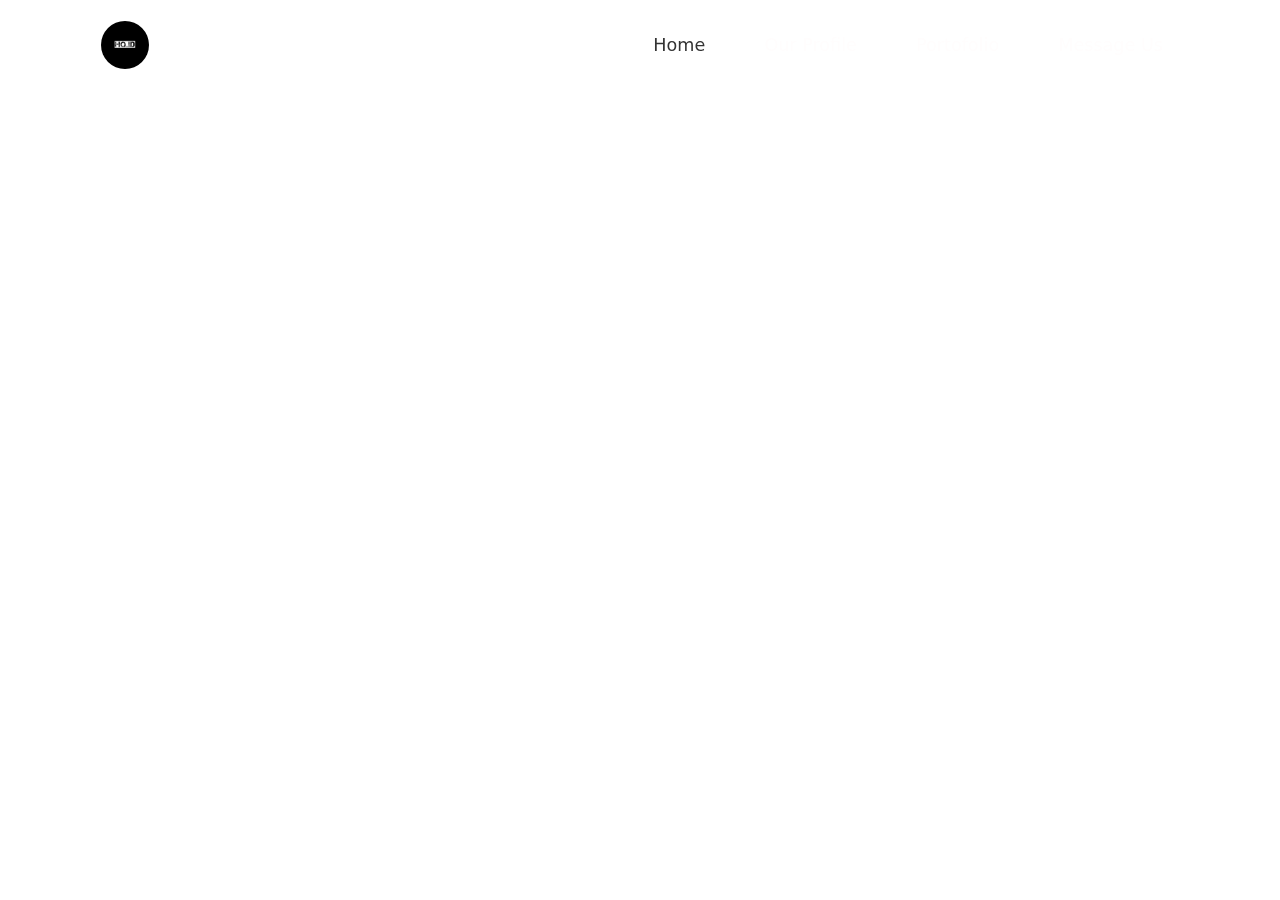
<file: index.html>
<!DOCTYPE html>
<html lang="en">
<head>
    <meta charset="UTF-8">
    <meta http-equiv="X-UA-Compatible" content="IE=edge">
    <meta name="viewport" content="width=device-width, initial-scale=1.0">
    <title>HQ ID Official Website - Home</title>
    <link rel="stylesheet" href="css/index.css"/>
</head>
<body>
    <header>
        <img class="logo" src="img/logo.jpeg" alt="logo"/>

        <input type="checkbox" id="toggle">
        <label for="toggle" class="toggle">
            <span class="bar"></span>
            <span class="bar"></span>
            <span class="bar"></span>
        </label>

        <nav class="navbar">
            <a href="#" class="actived">Home</a>
            <a href="profile.html">Our Profile</a>
            <a href="portofolio.html">Portofolio</a>
            <a href="message.html">Message Us</a>
        </nav>
    </header>

    <div id="hero" class="hero">
        <h1>Hai <span id="nama"></span>, Selamat Datang di Website Kami</h1>
        <br>

        <script src="js/prompt.js"></script>

        <h1>Be a Traveller With Us</h1>
        <a href="portofolio.html"><button class="btnProfile-popup">Get Started</button></a>
    </div>


</body>
</html>
</file>
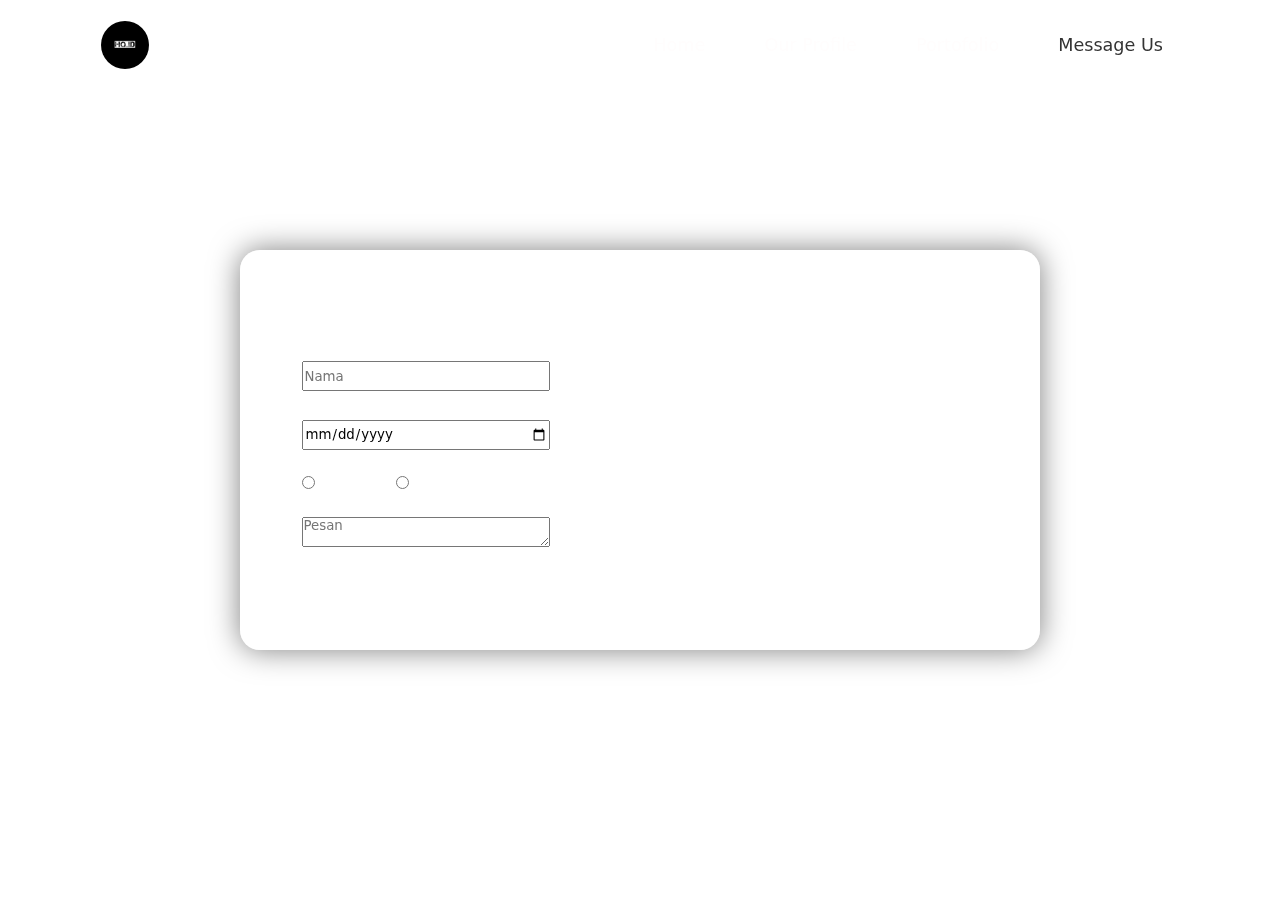
<file: message.html>
<!DOCTYPE html>
<html lang="en">
<head>
    <meta charset="UTF-8">
    <meta http-equiv="X-UA-Compatible" content="IE=edge">
    <meta name="viewport" content="width=device-width, initial-scale=1.0">
    <title>HQ ID Official Website - Message Us</title>
    <link rel="stylesheet" href="css/message.css"/>
</head>
<body>
    <header>
        <img class="logo" src="img/logo.jpeg" alt="logo"/>
        <input type="checkbox" id="toggle">
        <label for="toggle" class="toggle">
            <span class="bar"></span>
            <span class="bar"></span>
            <span class="bar"></span>
        </label>
        <nav class="navbar">
            <a href="index.html">Home</a>
            <a href="profile.html">Our Profile</a>
            <a href="portofolio.html">Portofolio</a>
            <a href="#" class="actived">Message Us</a>
        </nav>
    </header>

    <div class="form-section" id="form-section">
        <form name="message-form" class="message-us" onsubmit="return validateForm()">
            <h2>Message Us</h2>
            Nama: 
            <input class="input-box" placeholder="Nama" id="input-nama" type="text" name="full-name"/>
            <br>

            Tanggal Lahir: 
            <input class="input-box" type="date" name="birth-date"/>
            <br>

            Jenis Kelamin: 
            <br>
            <input type="radio" id="male" name="gender" value="Laki-Laki"/>
            <label for="male">Laki-Laki</label>
            <input type="radio" id="female" name="gender" value="Perempuan"/>
            <label for="female">Perempuan</label>
            <br>

            Pesan: 
            <br>
            <textarea class="input-box" placeholder="Pesan" name="messages"></textarea>
            <br>

            <input class="submit" type="submit" value="Submit" id="kirim"/>
        </form>
        <script src="js/form.js"></script>

        <div class="form-output">
            <p>Nama: <span id="sender-full-name"></span></p>
            <br>
            <p>Tanggal Lahir: <span id="sender-birth-date"></span></p>
            <br>
            <p>Jenis Kelamin: <span id="sender-gender"></span></p>
            <br>
            <p>Pesan: <span id="sender-messages"></span></p>
        </div>
    </div>

    <script src="js/script.js"></script>
    
</body>
</html>
</file>
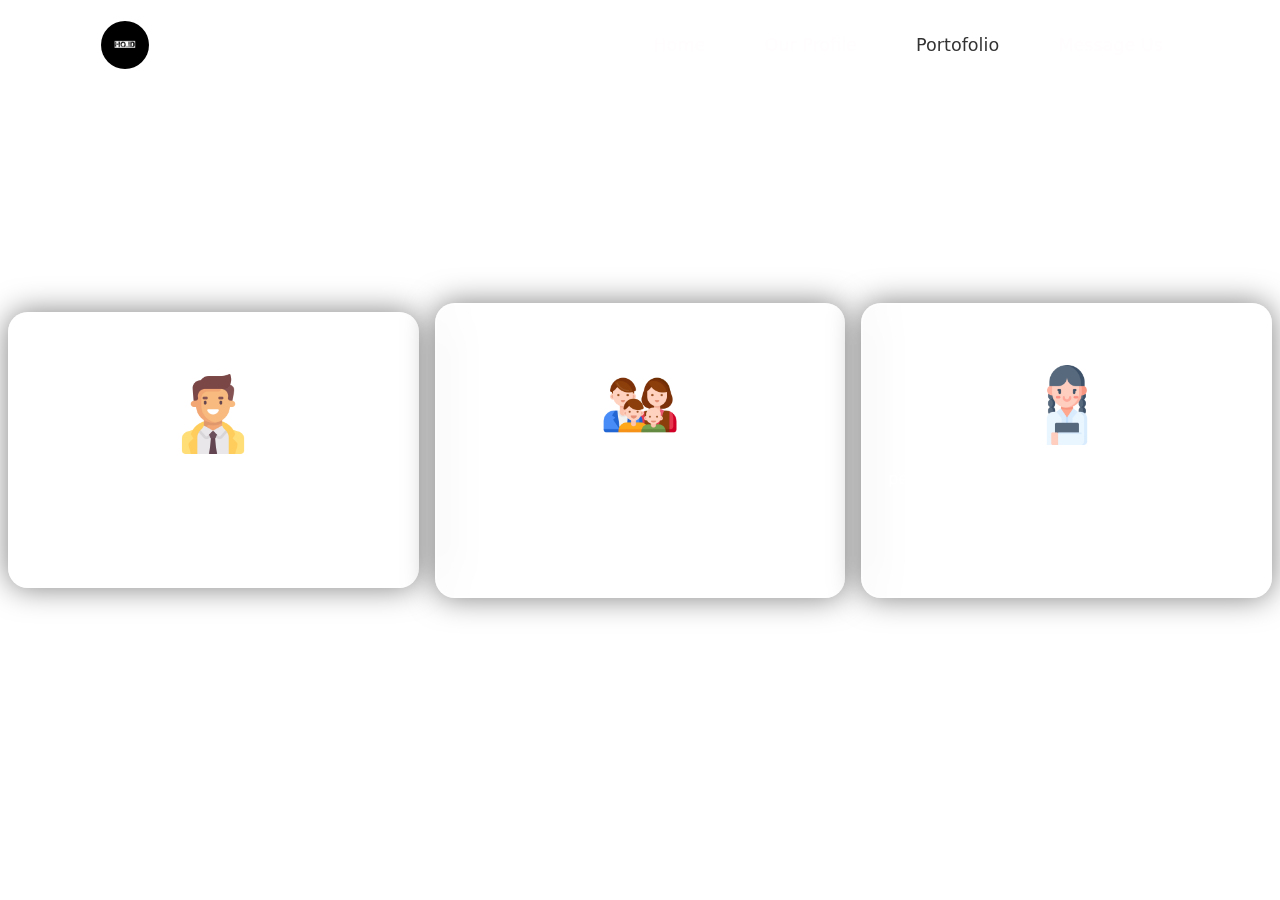
<file: portofolio.html>
<!DOCTYPE html>
<html lang="en">
<head>
    <meta charset="UTF-8">
    <meta http-equiv="X-UA-Compatible" content="IE=edge">
    <meta name="viewport" content="width=device-width, initial-scale=1.0">
    <title>HQ ID Official Website - Portofolio</title>
    <link rel="stylesheet" href="css/portofolio.css"/>
</head>
<body>
    <header>
        <img class="logo" src="img/logo.jpeg" alt="logo"/>

        <input type="checkbox" id="toggle">
        <label for="toggle" class="toggle">
            <span class="bar"></span>
            <span class="bar"></span>
            <span class="bar"></span>
        </label>

        <nav class="navbar">
            <a href="index.html">Home</a>
            <a href="profile.html">Our Profile</a>
            <a href="#" class="actived">Portofolio</a>
            <a href="message.html">Message Us</a>
        </nav>
    </header>

        <div class="wrapper">
            <div class="card">
                <h3>Paket Single</h3>
                <br>
                <img src="img/single.png" class="icon"/>
                <p>Pilih Paket ini untuk kalian yang ingin bepergian sendiri.</p>
                <br>
                <button class="klik">Klik Disini</button>
            </div>
            <div class="card">
                <h3>Paket Keluarga</h3>
                <br>
                <img src="img/family.png" class="icon"/>
                <p>Pilih Paket ini untuk kalian yang ingin bepergian beramai-ramai atau dengan keluarga.</p>
                <br>
                <button class="klik">Klik Disini</button>
            </div>
            <div class="card">
                <h3>Paket Pelajar/Mahasiswa</h3>
                <br>
                <img src="img/student.png" class="icon"/>
                <p>Pilih Paket ini untuk kalian yang masih pelajar atau Mahasiswa terdapat penawaran khusus.</p>
                <br>
                <button class="klik">Klik Disini</button>
            </div>
        </div>
    </div>
    
</body>
</html>
</file>
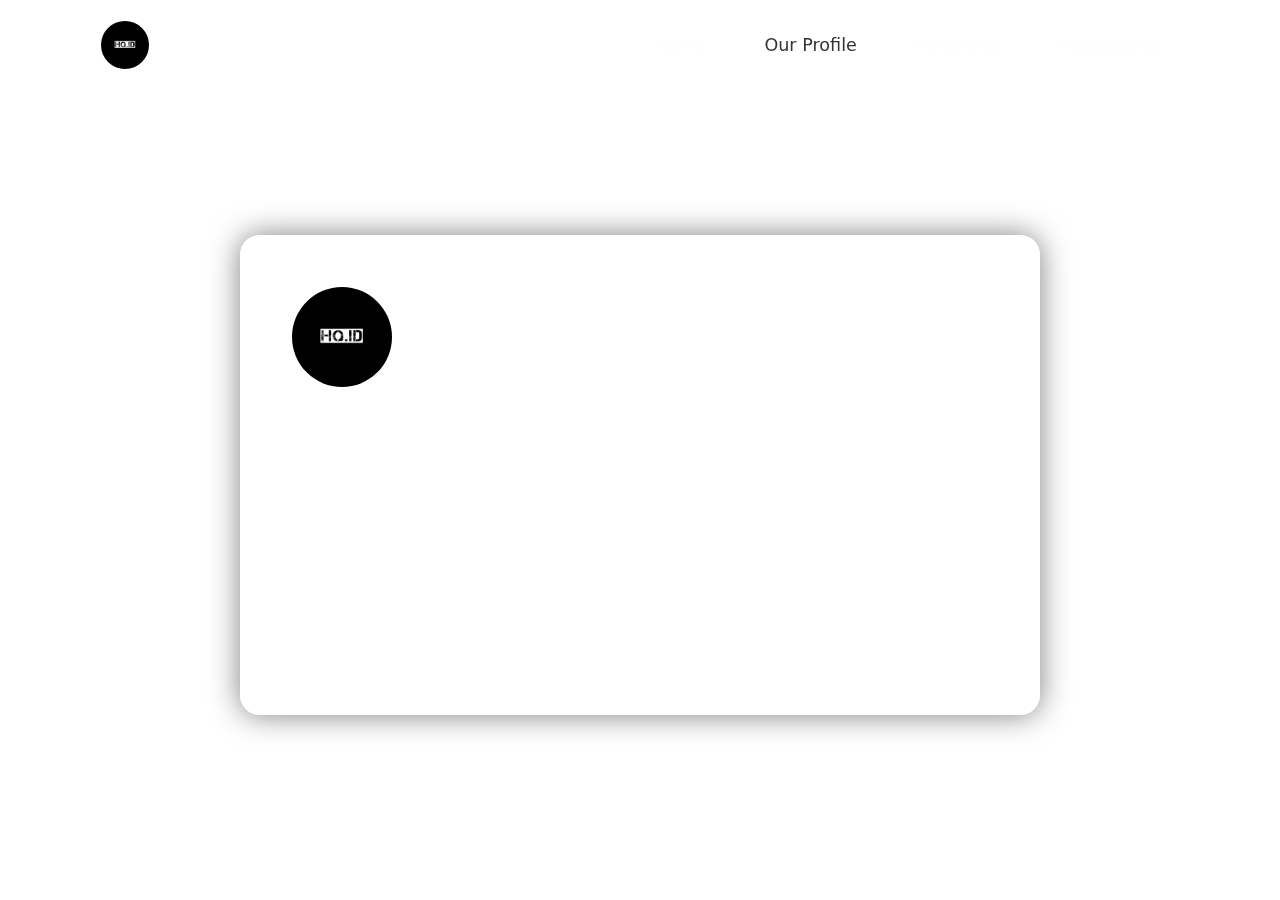
<file: profile.html>
<!DOCTYPE html>
<html lang="en">
<head>
    <meta charset="UTF-8">
    <meta http-equiv="X-UA-Compatible" content="IE=edge">
    <meta name="viewport" content="width=device-width, initial-scale=1.0">
    <title>HQ ID Official Website - Profile</title>
    <link rel="stylesheet" href="css/profile.css"/>
</head>
<body>
    <header>
        <img class="logo" src="img/logo.jpeg" alt="logo"/>
        <input type="checkbox" id="toggle">
        <label for="toggle" class="toggle">
            <span class="bar"></span>
            <span class="bar"></span>
            <span class="bar"></span>
        </label>
        <nav class="navbar">
            <a href="index.html">Home</a>
            <a href="#" class="actived">Our Profile</a>
            <a href="portofolio.html">Portofolio</a>
            <a href="message.html">Message Us</a>
        </nav>
    </header>

    <div class="profile">
        <img class="logo1" src="img/logo.jpeg" alt="logo"/>
        <br>
        <h1>HQ ID</h1>
        <h3>HQ ID is a Travelling company that can help you travel across the world for free</h3>
        <br>
        <h3>Our Vision:</h3>
        <p>Give an opportunity to people who want to travel abroad for free</p>
        <br>
        <h3>Our Mission:</h3>
        <ul>
            <li>Provide the best service to customers</li>
            <li>Provide convenience and comfort for every customer</li>
            <li>Give customer the best expereience when they travel across the world</li>
        </ul>
        <br>

        <div id="headquarters-section">
            <h3>Headquarters</h3>
            <div class="wrapper">
                <div class="hq-image-cont">
                    <div class="hq-image"></div><p>Jakarta</p>
                </div>
                <div class="hq-image-cont">
                    <div class="hq-image2"></div><p>Bandung</p>
                </div>
                <div class="hq-image-cont">
                    <div class="hq-image3"></div><p>Surabaya</p>
                </div>
            </div>
        </div>
        
        <h3>Contact Us</h3>
        <div class="contact">
            <img src="img/aw.png" class="logo2">
            <p>081344577807</p>
        </div>
        <div class="contact">
            <img src="img/ig.png" class="logo2">
            <p>@edl.ha</p>
        </div>
        
    </div>

</body>
</html>
</file>
<file: css/index.css>
* {
    margin: 0;
    padding: 0;
    box-sizing: border-box;
    font-family:system-ui, -apple-system, BlinkMacSystemFont, 'Segoe UI', Roboto, Oxygen, Ubuntu, Cantarell, 'Open Sans', 'Helvetica Neue', sans-serif;
}

body {
    display: flex;
    justify-content: center;
    align-items: center;
    min-height: 100vh;
    background-image: url("https://images.squarespace-cdn.com/content/v1/558d3d7de4b01d0572ff0342/1446562384463-C41C1HDXFR5URSFCGWMC/Goldie+Hawn+Adventure+Photographer.jpg?format=2500w");
    background-size: cover;
    background-position: center;
}

header {
    position: fixed;
    top: 0;
    left: 0;
    width: 100%;
    padding: 20px 100px;
    display: flex;
    justify-content: space-between;
    align-items: center;
    z-index: 99;
}

.logo {
    border: 1px solid white;
    border-radius: 50px;
    -webkit-border-radius: 50px;
    -moz-border-radius: 50px;
    -ms-border-radius: 50px;
    -o-border-radius: 50px;
    width: 50px;
    height: 50px;
}

.navbar a{
    position: relative;
    font-size: 1.1em;
    color: rgb(255, 253, 253);
    border: 2px solid #fff;
    border-radius: 6px;
    text-decoration: none;
    font-weight: 500;
    margin-left: 20px;
    padding: 10px 15px 10px 15px;
}


.navbar a:hover {
    color: #333;
    background-color: #fff;
    border-radius: 6px;
    transition: .5s ease-in-out;
}

.actived {
    color: #333!important;
    background-color: #fff !important;
}

.hero {
    width: 50%;
    left: 100px;
    display: flex;
    justify-content: flex-start;
    align-items: start;
    flex-direction: column;
    position: fixed;
    color: #fff;

}

.btnProfile-popup {
    width: 130px;
    height: 50px;
    background-color: transparent;
    border: 2px solid #fff;
    outline: none;
    border-radius: 6px;
    cursor: pointer;
    font-size: 1.1em;
    color: #fff;
    font-weight: 500;
    margin-top: 20px;
    transition: .5s ease-in-out;
}

.btnProfile-popup:hover {
    background-color: #fff;
    color: #333;
}

@media screen and (max-width:935px) {
    header {
        padding: 0 2em;
        padding-bottom: 10px;
    }

    img {
        margin-top: 10px;
    }

    nav {
        padding: 0 20px;
    }
}

@media screen and (max-width:1200px) {
    .hero {
        margin-left: 50px;
        font-size: .8em;
    }

    .btnProfile-popup {
        width: 110px;
        height: 45px;

    }
}

@media screen and (max-width:675px) {    
    header {
        /* background-color: #bebbbb81;
        border: 2px solid rgba(255,255,255,.5);
        box-shadow: 0 0 30px rgba(0, 0, 0, .5); */
        background-color: #333;
        padding-bottom: px;
    }
    
    .navbar {
        background: #333;
        /* background-color: #bebbbb81; */
        /* border-top: none;
        border: 2px solid rgba(255,255,255,.5);
        box-shadow: 0 0 30px rgba(0, 0, 0, .5); */
        display: grid;
        position: absolute;
        padding-left: 0px;
        padding-right: 100px;
        width: 100%;
        top: 70px;
        left: 0;
        transform: translateY(-150%);
        z-index: -1;
        transition: .6s;
}

    .navbar a {
        padding: 10px 10px 10px 20px;
        margin: 10px;
        border: none;
    }

    img {
        margin-top: 15px;
        margin-left: -10px;
    }

    .hero {
        width: 75%;
        left: 10px;
        font-size: 10px;
        margin-right: 0;
    }


.toggle {
    display: flex;
    flex-direction: column;
    justify-content: end;
    height: min-content;
    margin: 18px -10px 0 0;
    cursor: pointer;
}

.bar {
    width: 40px;
    height: 5px;
    margin-bottom: 10px;
    background-color: #fff;
    border-radius: 10%;
    transition: .4s;
}

.btnProfile-popup {
    width: 100px;
    height: 40px;
}

}

input {
    display: none;
}

input:checked ~ .navbar {
    transform: translateY(0);
    -webkit-transform: translateY(0);
    -moz-transform: translateY(0);
    -ms-transform: translateY(0);
    -o-transform: translateY(0);
}
</file>
<file: css/message.css>
* {
    margin: 0;
    padding: 0;
    box-sizing:border-box;
    font-family:system-ui, -apple-system, BlinkMacSystemFont, 'Segoe UI', Roboto, Oxygen, Ubuntu, Cantarell, 'Open Sans', 'Helvetica Neue', sans-serif;
}

body {
    display: flex;
    justify-content: center;
    align-items: center;
    min-height: 100vh;
    background: url('https://images.squarespace-cdn.com/content/v1/558d3d7de4b01d0572ff0342/1446562384463-C41C1HDXFR5URSFCGWMC/Goldie+Hawn+Adventure+Photographer.jpg?format=2500w') no-repeat;
    background-size: cover;
    background-position: center;
}

header {
    position: fixed;
    top: 0;
    left: 0;
    width: 100%;
    padding: 20px 100px;
    display: flex;
    justify-content: space-between;
    align-items: center;
    z-index: 99;
}

.logo {
    border: 1px solid white;
    border-radius: 50px;
    -webkit-border-radius: 50px;
    -moz-border-radius: 50px;
    -ms-border-radius: 50px;
    -o-border-radius: 50px;
    width: 50px;
    height: 50px;
}

.navbar a{
    position: relative;
    font-size: 1.1em;
    color: rgb(255, 253, 253);
    border: 2px solid #fff;
    border-radius: 6px;
    text-decoration: none;
    font-weight: 500;
    margin-left: 20px;
    padding: 10px 15px 10px 15px;
}

.navbar a:hover {
    color: #333;
    background-color: #fff;
    border-radius: 6px;
    transition: .5s ease-in-out;
}

.actived {
    color: #333!important;
    background-color: #fff !important;
}

.form-section {
    display: flex;
    justify-content: center;
    align-items: center;
    color: white;
    padding: 20px;
    position: relative;
    width: 800px;
    height: 400px;
    background: transparent;
    border: 2px solid rgba(255,255,255,.5);
    border-radius: 20px;
    backdrop-filter: blur(20px);
    box-shadow: 0 0 30px rgba(0, 0, 0, .5);
    font-weight: 500;
    overflow: hidden;
}

.form-section h2 {
    font-size: 2em;
    color: #fff;
    text-align: center;
}

.form-output {
    position: relative;
    margin-left: 50px;
    width: 50%;
    border: 2px solid white;
    overflow: scroll;
    height: 250px;
    display: flex;
    flex-direction: column;
    align-items: flex-start;
    border-radius: 10px;
    padding: 25px;
}

.input-box {
    position: relative;
    width: 100%;
    height: 30px;
    margin-top: 5px;
    margin-bottom: 5px;
    
}

.submit {
    font-size: 1.1em;
    font-weight: 500;
    color: #fff;
    width: 100%;
    height: 40px;
    margin-top: 5px;
    background-color: transparent;
    border: 2px solid white;
    outline: none;
    border-radius: 5px;
    cursor: pointer
}

.submit:hover {
    color: #333;
    background-color: #fff;
    transition: .5s;
    -webkit-transition: .5s;
    -moz-transition: .5s;
    -ms-transition: .5s;
    -o-transition: .5s;
}

@media screen and (max-width:935px) {
    header {
        padding: 0 2em;
        padding-bottom: 10px;
    }

    img {
        margin-top: 10px;
    }

    nav {
        padding: 0 20px;
    }
}

@media screen and (max-width:1200px) {
    .hero {
        margin-left: 50px;
        font-size: .8em;
    }

    .btnProfile-popup {
        width: 110px;
        height: 45px;

    }
}

@media screen and (max-width:675px) {    
    header {
        /* background-color: #bebbbb81;
        border: 2px solid rgba(255,255,255,.5);
        box-shadow: 0 0 30px rgba(0, 0, 0, .5); */
        background-color: #333;
        padding-bottom: px;
    }
    
    .navbar {
        background: #333;
        /* background-color: #bebbbb81; */
        /* border-top: none;
        border: 2px solid rgba(255,255,255,.5);
        box-shadow: 0 0 30px rgba(0, 0, 0, .5); */
        display: grid;
        position: absolute;
        padding-left: 0px;
        padding-right: 100px;
        width: 100%;
        top: 70px;
        left: 0;
        transform: translateY(-150%);
        z-index: -1;
        transition: .6s;
}

    .navbar a {
    padding: 10px 10px 10px 20px;
    margin: 10px;
    border: none;
}

    img {
        margin-top: 15px;
        margin-left: -10px;
    }

    .hero {
        width: 75%;
        left: 10px;
        font-size: 10px;
        margin-right: 0;
    }
    
    .form-section {
        display: flex;
        flex-direction: column;
        align-items: none;
        justify-content:flex-start;
        width: 100%;
        height: 95vh;
        top: 60px;
        border-radius: 0;
        border: none;
}

.form-output {
    width: 100%;
    height: 200px;
    display: flex;
    flex-direction: column;
    align-items: flex-start;
    margin-left: 0;
    top: 30px;
    padding: 10px;
}

.submit {
    font-size: 1em;
    font-weight: 500;
    color: #fff;
    width: 100%;
    height: 40px;
}

.toggle {
    display: flex;
    flex-direction: column;
    justify-content: end;
    height: min-content;
    margin: 18px -10px 0 0;
    cursor: pointer;
}

.bar {
    width: 40px;
    height: 5px;
    margin-bottom: 10px;
    background-color: #fff;
    border-radius: 10%;
    transition: .4s;
}

.btnProfile-popup {
    width: 100px;
    height: 40px;
}


}

#toggle {
    display: none;
}

input:checked ~ .navbar {
    transform: translateY(0);
    -webkit-transform: translateY(0);
    -moz-transform: translateY(0);
    -ms-transform: translateY(0);
    -o-transform: translateY(0);
}
</file>
<file: css/portofolio.css>
* {
    margin: 0;
    padding: 0;
    box-sizing: border-box;
    font-family:system-ui, -apple-system, BlinkMacSystemFont, 'Segoe UI', Roboto, Oxygen, Ubuntu, Cantarell, 'Open Sans', 'Helvetica Neue', sans-serif;
}

body {
    display: flex;
    justify-content: center;
    align-items: center;
    min-height: 100vh;
    background: url('https://images.squarespace-cdn.com/content/v1/558d3d7de4b01d0572ff0342/1446562384463-C41C1HDXFR5URSFCGWMC/Goldie+Hawn+Adventure+Photographer.jpg?format=2500w') no-repeat;
    background-size: cover;
    background-position: center;
}

header {
    position: fixed;
    top: 0;
    left: 0;
    width: 100%;
    padding: 20px 100px;
    display: flex;
    justify-content: space-between;
    align-items: center;
    z-index: 99;
}

.logo {
    border: 1px solid white;
    border-radius: 50px;
    -webkit-border-radius: 50px;
    -moz-border-radius: 50px;
    -ms-border-radius: 50px;
    -o-border-radius: 50px;
    width: 50px;
    height: 50px;
}

.navbar a{
    position: relative;
    font-size: 1.1em;
    color: rgb(255, 253, 253);
    border: 2px solid #fff;
    border-radius: 6px;
    text-decoration: none;
    font-weight: 500;
    margin-left: 20px;
    padding: 10px 15px 10px 15px;
}

.navbar a:hover {
    color: #333;
    background-color: #fff;
    border-radius: 6px;
    transition: .5s ease-in-out;
}

.actived {
    color: #333!important;
    background-color: #fff !important;
}

.wrapper {
    display: flex;
    flex-direction: row;
    justify-content: center;
    align-items: center;
}

.card {
    display: flex;
    flex-direction: column;
    align-items: center;
    justify-content: center;
    position: relative;
    padding: 20px;
    margin: 8px;
    color: #fff;
    width: 100%;
    height: 100%;
    background: transparent;
    border: 2px solid rgba(255,255,255,.5);
    border-radius: 20px;
    backdrop-filter: blur(20px);
    box-shadow: 0 0 30px rgba(0, 0, 0, .5);
    font-weight: 500;
    text-align: center;
}

.klik {
    width: 130px;
    height: 50px;
    background-color: transparent;
    border: 2px solid #fff;
    outline: none;
    border-radius: 6px;
    cursor: pointer;
    font-size: 1.1em;
    color: #fff;
    font-weight: 500;
    transition: .5s;
}

.klik:hover {
    background-color: #fff;
    color: #333;
}

.icon {
    width: 80px;
    margin-bottom: 5px;
}

@media screen and (max-width:935px) {
    header {
        padding: 0 2em;
        padding-bottom: 10px;
    }

    img {
        margin-top: 10px;
    }

    nav {
        padding: 0 20px;
    }
}

@media screen and (max-width:1200px) {
    .hero {
        margin-left: 50px;
        font-size: .8em;
    }

    .btnProfile-popup {
        width: 110px;
        height: 45px;

    }
}

@media screen and (max-width:675px) {    
    header {
        /* background-color: #bebbbb81;
        border: 2px solid rgba(255,255,255,.5);
        box-shadow: 0 0 30px rgba(0, 0, 0, .5); */
        background-color: #333;
        padding-bottom: px;
    }
    
    .navbar {
        background: #333;
        /* background-color: #bebbbb81; */
        /* border-top: none;
        border: 2px solid rgba(255,255,255,.5);
        box-shadow: 0 0 30px rgba(0, 0, 0, .5); */
        display: grid;
        position: absolute;
        padding-left: 0px;
        padding-right: 100px;
        width: 100%;
        top: 70px;
        left: 0;
        transform: translateY(-150%);
        z-index: -1;
        transition: .6s;
}

    .navbar a {
    padding: 10px 10px 10px 20px;
    margin: 10px;
    border: none;
}

    img {
        margin-top: 15px;
        margin-left: -10px;
    }

    .hero {
        width: 75%;
        left: 10px;
        font-size: 10px;
        margin-right: 0;
    }


.toggle {
    display: flex;
    flex-direction: column;
    justify-content: end;
    height: min-content;
    margin: 18px -10px 0 0;
    cursor: pointer;
}

.bar {
    width: 40px;
    height: 5px;
    margin-bottom: 10px;
    background-color: #fff;
    border-radius: 10%;
    transition: .4s;
}

.btnProfile-popup {
    width: 100px;
    height: 40px;
}

.wrapper {
    flex-direction: column;
    padding: 85px 10px 10px 10px;
}

}

input {
    display: none;
}

input:checked ~ .navbar {
    transform: translateY(0);
    -webkit-transform: translateY(0);
    -moz-transform: translateY(0);
    -ms-transform: translateY(0);
    -o-transform: translateY(0);
}
</file>
<file: css/profile.css>
* {
    margin: 0;
    padding: 0;
    box-sizing: border-box;
    font-family:system-ui, -apple-system, BlinkMacSystemFont, 'Segoe UI', Roboto, Oxygen, Ubuntu, Cantarell, 'Open Sans', 'Helvetica Neue', sans-serif;
}

body {
    display: flex;
    justify-content: center;
    align-items: center;
    min-height: 100vh;
    background: url('https://images.squarespace-cdn.com/content/v1/558d3d7de4b01d0572ff0342/1446562384463-C41C1HDXFR5URSFCGWMC/Goldie+Hawn+Adventure+Photographer.jpg?format=2500w') no-repeat;
    background-size: cover;
    background-position: center;
}

header {
    position: fixed;
    top: 0;
    left: 0;
    width: 100%;
    padding: 20px 100px;
    display: flex;
    justify-content: space-between;
    align-items: center;
    z-index: 99;
}

.logo {
    border: 1px solid white;
    border-radius: 50px;
    -webkit-border-radius: 50px;
    -moz-border-radius: 50px;
    -ms-border-radius: 50px;
    -o-border-radius: 50px;
    width: 50px;
    height: 50px;
}

.navbar a{
    position: relative;
    font-size: 1.1em;
    color: rgb(255, 253, 253);
    border: 2px solid #fff;
    border-radius: 6px;
    text-decoration: none;
    font-weight: 500;
    margin-left: 20px;
    padding: 10px 15px 10px 15px;
}

.navbar a:hover {
    color: #333;
    background-color: #fff;
    border-radius: 6px;
    transition: .5s ease-in-out;
}

.actived {
    color: #333!important;
    background-color: #fff !important;
}

.profile {
    display: flex;
    flex-direction: column;
    color: white;
    padding: 50px;
    position: relative;
    width: 800px;
    height: 480px;
    margin-top: 50px;
    background: transparent;
    border: 2px solid rgba(255,255,255,.5);
    border-radius: 20px;
    backdrop-filter: blur(20px);
    box-shadow: 0 0 30px rgba(0, 0, 0, .5);
    font-weight: 500;
    overflow: scroll;
}

img {
    height: 100px;
    width:100px;
    border-radius:50px;
    -webkit-border-radius:50px;
    -moz-border-radius:50px;
    -ms-border-radius:50px;
    -o-border-radius:50px;
}

.contact {
    display: flex;
    flex-direction: row;
    align-items: center;
    padding-top: 10px;
}

.contact>p {
    padding: 10px;
}

.contact>img {
    border-radius: 0;
    width: 32px;
    height: 32px;
}

.wrapper {
    display: flex;
}

.hq-image-cont {
    display: flex;
    flex-direction: column;
    align-items: center;
    justify-content: center;
    margin: 0 1em;
    margin: 20px;
    padding-left: 10px;
}

.hq-image, .hq-image2, .hq-image3 {
    height: 5em;
    width: 5em;
    border-radius: 50%;
    border: 2px solid #fff;
    margin: 10px;
    
}

.hq-image {
    background-image: url('https://static.wixstatic.com/media/c1289d_d73b410eb5bd4d41a1c746605771d81b~mv2.jpg/v1/fill/w_660,h_440,al_c,q_80,usm_0.66_1.00_0.01,enc_auto/CO_%20BUILDING%20NEW_JPG.jpg');
    background-size: cover;
    background-position: center;
}

.hq-image2 {
    background-image: url('https://images.crexi.com/lease-assets/259362/b61d9dfb8a76454d8849370f909ad7e7_3000x2000_resize.jpg');
    background-size: cover;
    background-position: center;
}

.hq-image3 {
    background-image: url('https://a.travel-assets.com/findyours-php/viewfinder/images/res20/480000/480655-Amazon-Corporate-Headquarters.jpg');
    background-size: cover;
    background-position: center;
}
.logo1 {
    margin-top:0;
}

@media screen and (max-width:935px) {
    header {
        padding: 0 2em;
        padding-bottom: 10px;
    }

    img {
        margin-top: 10px;
    }

    nav {
        padding: 0 20px;
    }
}

@media screen and (max-width:1200px) {
    .hero {
        margin-left: 50px;
        font-size: .8em;
    }

    .btnProfile-popup {
        width: 110px;
        height: 45px;

    }
}

@media screen and (max-width:675px) {    
    header {
        /* background-color: #bebbbb81;
        border: 2px solid rgba(255,255,255,.5);
        box-shadow: 0 0 30px rgba(0, 0, 0, .5); */
        background-color: #333;
        padding-bottom: px;
    }
    
    .navbar {
        background: #333;
        /* background-color: #bebbbb81; */
        /* border-top: none;
        border: 2px solid rgba(255,255,255,.5);
        box-shadow: 0 0 30px rgba(0, 0, 0, .5); */
        display: grid;
        position: absolute;
        padding-left: 0px;
        padding-right: 100px;
        width: 100%;
        top: 70px;
        left: 0;
        transform: translateY(-150%);
        z-index: -1;
        transition: .6s;
}

    .navbar a {
        padding: 10px 10px 10px 20px;
        margin: 10px;
        border: none;
    }

    img {
        margin-top: 15px;
        margin-left: -10px;
    }

    .hero {
        width: 75%;
        left: 10px;
        font-size: 10px;
        margin-right: 0;
    }

    .logo1 {
        width: 35%;
        height: 35%;
        margin: 30px 0 0 0;
        border-radius: 100px;
        -webkit-border-radius: 100px;
        -moz-border-radius: 100px;
        -ms-border-radius: 100px;
        -o-border-radius: 100px;
}

.hq-image-cont {
    margin:10px 0 20px 0;
}


.toggle {
    display: flex;
    flex-direction: column;
    justify-content: end;
    height: min-content;
    margin: 18px -10px 0 0;
    cursor: pointer;
}

.bar {
    width: 40px;
    height: 5px;
    margin-bottom: 10px;
    background-color: #fff;
    border-radius: 10%;
    transition: .4s;
}

.btnProfile-popup {
    width: 100px;
    height: 40px;
}

.profile {
    height: 50%;
    padding: 25px;
    font-size: .9em;
    border-radius: 0;
    border: none;
}

}

input {
    display: none;
}

input:checked ~ .navbar {
    transform: translateY(0);
    -webkit-transform: translateY(0);
    -moz-transform: translateY(0);
    -ms-transform: translateY(0);
    -o-transform: translateY(0);
}
</file>
